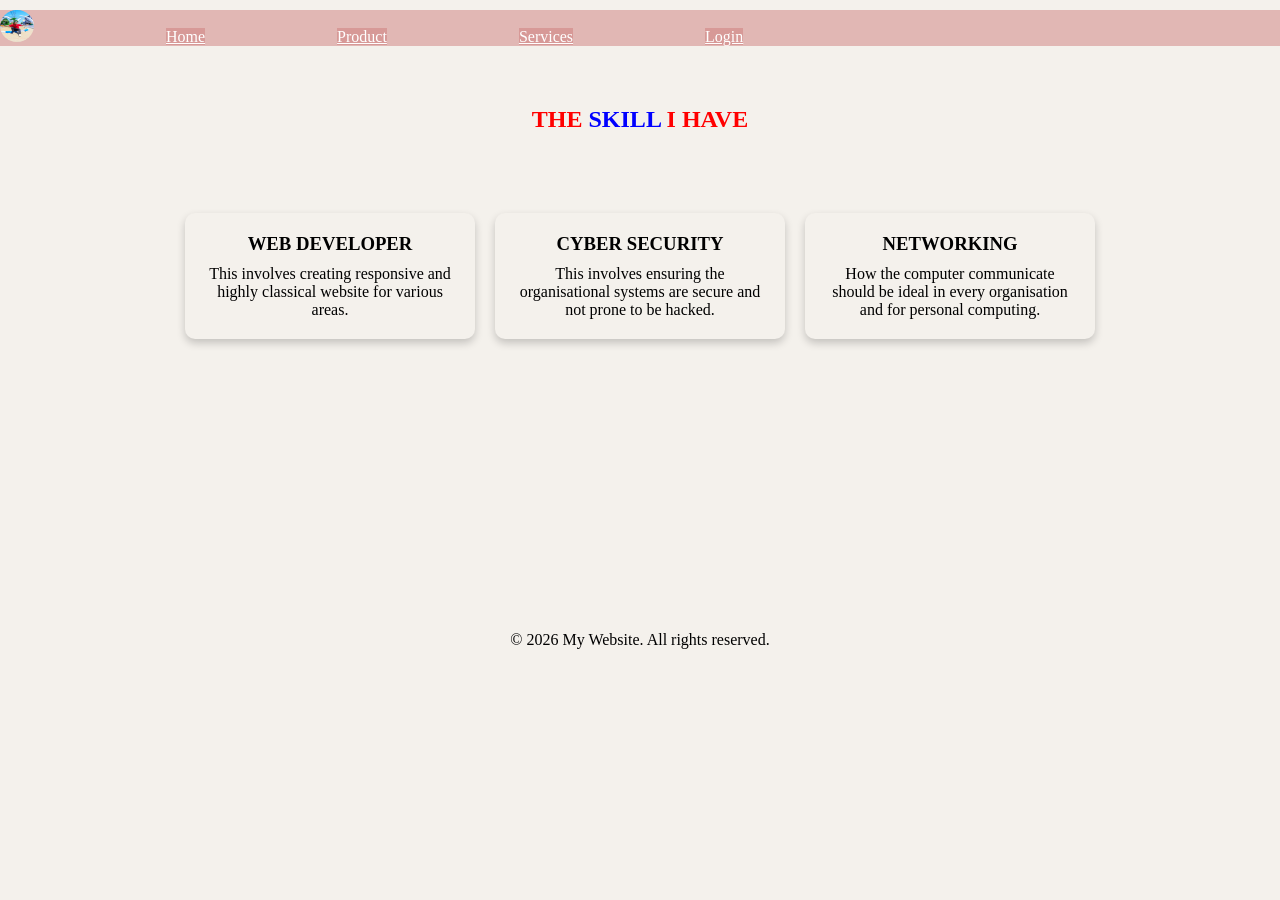
<file: homepage.html>
<!DOCTYPE html>
<html lang="en">
<head>
    <meta charset="UTF-8">
    <meta name="viewport" content="width=device-width, initial-scale=1.0">
    <title>Homepage</title>
    <link rel="stylesheet" href="homepage.css">
</head>
<body>
    <!--Header Section-->
    <header>
        <nav>
            <img src="new projects/Decider.jpeg" alt="company logo" width="10%" height="5%">
            <a href="Home">Home</a>
            <a href="Product">Product</a>
            <a href="Services">Services</a>
            <a href="Login">Login</a>
            
        </nav>
    </header>

    <h2>THE <span>SKILL</span> I HAVE</h2>
    <section class="Skills">
        <div class="card">
            <h3>WEB DEVELOPER</h3>
            <p>This involves creating responsive and highly classical website for various areas.</p>
        </div>
        <div class="card">
            <h3>CYBER SECURITY</h3>
            <p>This involves ensuring the organisational systems are secure and not prone to be hacked.</p>
        </div>
        <div class="card">
            <h3>NETWORKING</h3>
            <p>How the computer communicate should be ideal in every organisation and for personal computing.</p>
        </div>
    </section>
    <br>
<br>
    <footer>
        <p>&copy; 2026 My Website. All rights reserved.</p>
    </footer>

    
</body>
</html>
</file>
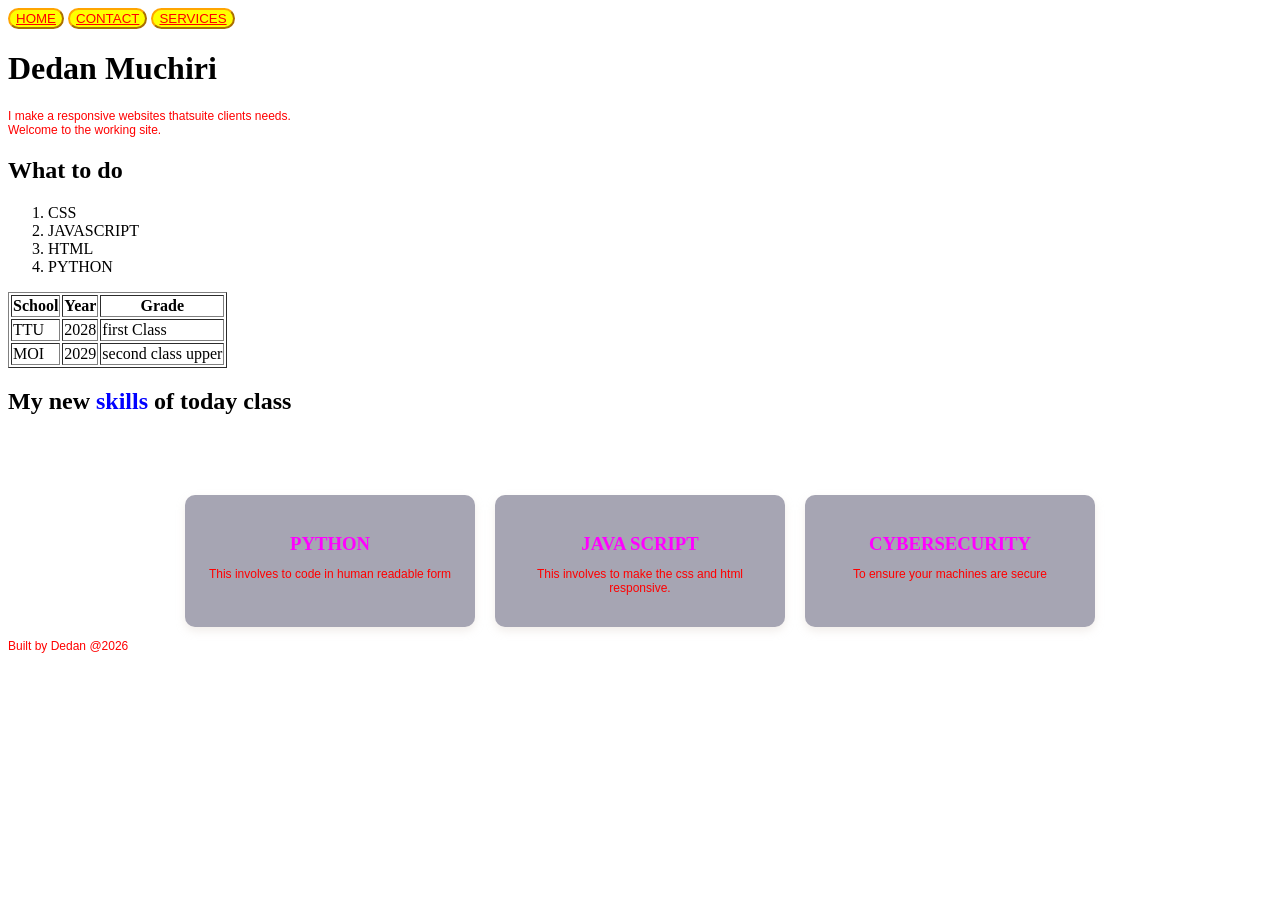
<file: start.html>
<!DOCTYPE html>
<html lang="en">
<head>
    <meta charset="UTF-8">
   <meta name="viewport" content="width=device-width, initial-scale=1.0">
   <title>DEDAN</title>
    <link rel="Stylesheet" href="start.css">
</head>
<body>
    <!--HEADER SECTION-->
    <header>
    <nav>
        <button><a href="home">HOME</a></button>
        <button><a href="contact">CONTACT</a></button>
        <button><a href="service">SERVICES</a></button>
    </nav>
    </header>
    <h1>Dedan Muchiri</h1>
    <p>I make a responsive websites thatsuite clients needs.
</br>Welcome to the working site.</p>
<h2>What to do</h2>
<ol>
    <li>CSS</li>
    <li>JAVASCRIPT</li>
    <li>HTML</li>
    <li>PYTHON</li>
</ol>
    <section>
        <table border="1px">
            <tr>
                <th>School</th> 
                <th>Year</th>
                <th>Grade</th>
            </tr>
            <tr>
                <td>TTU</td>
                <td>2028</td>
                <td>first Class</td>
            </tr>
            <tr>
                <td>MOI</td>
                <td>2029</td>
                <td>second class upper</td>
            </tr>
        </table>
    </section>
    <h2>My new <span>skills</span> of today class</h2>
    <section class="skills">
        <div class="Cards">
            <h3>PYTHON</h3>
            <p>This involves to code in human readable form</p>
        </div>
        <div class="Cards">
            <h3>JAVA SCRIPT</h3>
            <p>This involves to make the css and html responsive.</p>
        </div>
        <div class="Cards">
            <h3>CYBERSECURITY</h3>
            <p>To ensure your machines are secure</p>
        </div>

    </section>
</body>
<footer><p>Built by Dedan @2026</p></footer>
</html>
</file>
<file: homepage.css>
*{
    margin:0px;
    padding:0px;
    background-image:-moz-linear-gradient(20%);
    background-color:rgb(244, 241, 236);
}
/*--HEADER SECTION--*/
nav{
    margin-top:10px;
    padding:0px;
    background-color:rgba(202, 118, 118, 0.476);
    margin-bottom:5px;
}
nav a{
    text-align: center;
    color:white;
    background-color:rgba(202, 118, 118, 0.476);
    margin-left: 10%;
    font-size: 14;
    margin-bottom:6px;
    margin-top:10px;
}
img{
    border-radius:100%;
    height:32px;
    width:34px;
}
h2{
    text-align: center;
    margin-top:60px;
    color:red;
}
span{
    color:blue;
}
footer{
    margin-top:20%;
    text-align:center;
    background-color: aqua;
}
.Skills{
    display:flex;
    gap:20px;
    justify-content:center;
    margin-top:80px;
}
.card{
    background-color:whitetitle ;
    padding:20px;
    width:250px;
    border-radius:10px;
    box-shadow:0 4px 8px rgba(0,0,0,0.2);
    text-align:center;
}
.card h3{
    margin-bottom:10px;
}
.card:hover{
    transform:translateY(-5px);
    transition:0.3s;

}
</file>
<file: start.css>
p{
    color:red;
    font-size:12px;
    font-family: Arial, Helvetica, sans-serif;
}
button{background-color:yellow;
    color:red;
    border-radius: 20px;
    border-color:orange;
}

a{
    color:red;
}
nav button:hover{
    background-color:white;
}
.skills{
    display:flex;
    gap:20px;
    justify-content:center;
    margin-top:80px;
}
.Cards{
    background-color:rgb(166, 165, 179) ;
    padding:20px;
    width:250px;
    border-radius:10px;
    box-shadow:0 4px 8px rgba(218, 207, 197, 0.37);
    text-align:center;
}
.Cards h3{
    margin-bottom:10px;
}
.Cards:hover{
    transform:translateY(-5px);
    transition:0.3s;

}
span{
    color:blue;

}
h3{
    text-underline-position: below;
    color:magenta;
}
</file>
